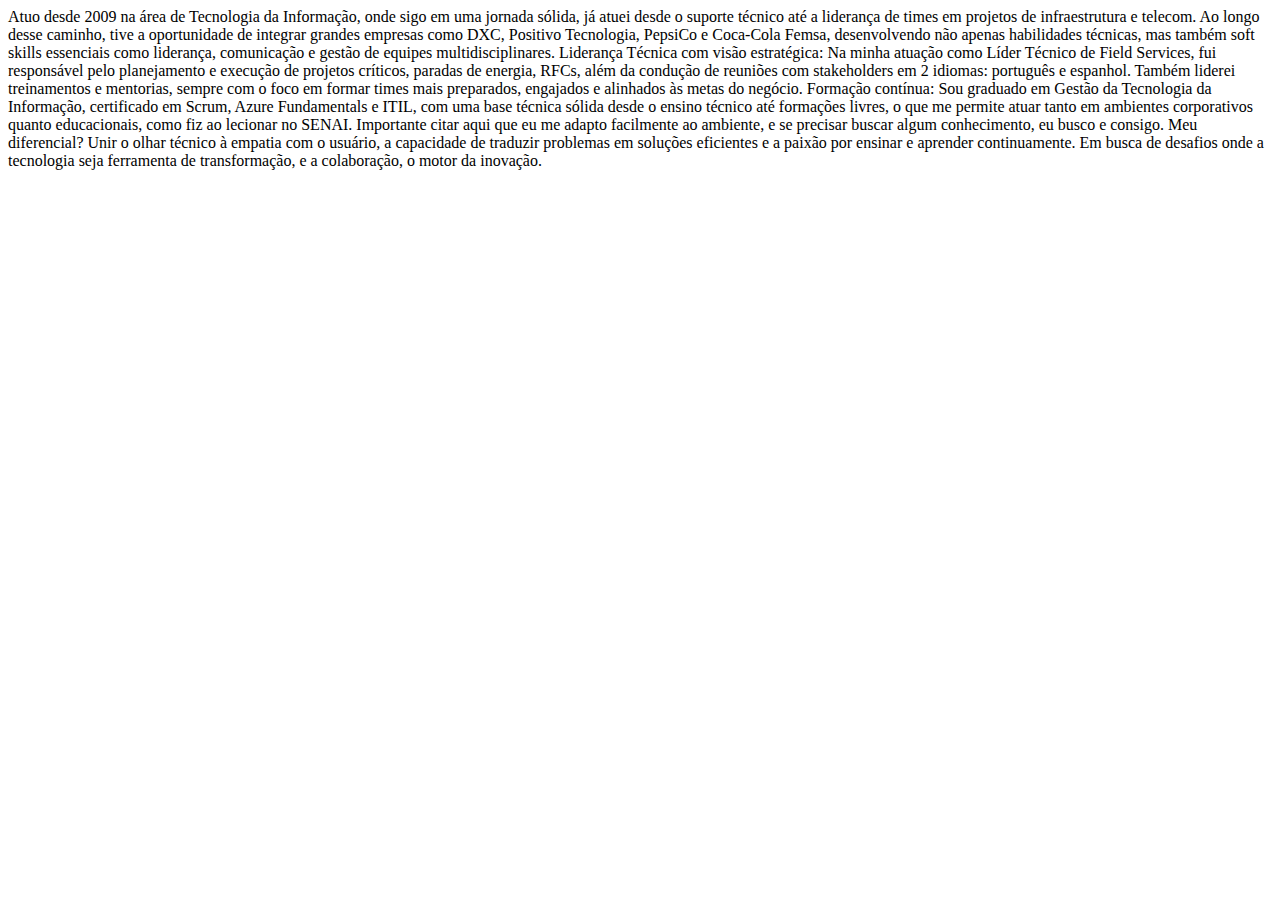
<file: sobre.html>
<!DOCTYPE html>
<html lang="en">
<head>
    <meta charset="UTF-8">
    <meta name="viewport" content="width=device-width, initial-scale=1.0">
    <title>Document</title>
</head>
<body>
    Atuo desde 2009 na área de Tecnologia da Informação, onde sigo em uma jornada sólida, já atuei desde o suporte técnico até a liderança de times em projetos de infraestrutura e telecom. Ao longo desse caminho, tive a oportunidade de integrar grandes empresas como DXC, Positivo Tecnologia, PepsiCo e Coca-Cola Femsa, desenvolvendo não apenas habilidades técnicas, mas também soft skills essenciais como liderança, comunicação e gestão de equipes multidisciplinares.

Liderança Técnica com visão estratégica:
Na minha atuação como Líder Técnico de Field Services, fui responsável pelo planejamento e execução de projetos críticos, paradas de energia, RFCs, além da condução de reuniões com stakeholders em 2 idiomas: português e espanhol. Também liderei treinamentos e mentorias, sempre com o foco em formar times mais preparados, engajados e alinhados às metas do negócio.

Formação contínua:
Sou graduado em Gestão da Tecnologia da Informação, certificado em Scrum, Azure Fundamentals e ITIL, com uma base técnica sólida desde o ensino técnico até formações livres, o que me permite atuar tanto em ambientes corporativos quanto educacionais, como fiz ao lecionar no SENAI.

Importante citar aqui que eu me adapto facilmente ao ambiente, e se precisar buscar algum conhecimento, eu busco e consigo.

Meu diferencial?
Unir o olhar técnico à empatia com o usuário, a capacidade de traduzir problemas em soluções eficientes e a paixão por ensinar e aprender continuamente.

Em busca de desafios onde a tecnologia seja ferramenta de transformação, e a colaboração, o motor da inovação.
    
</body>
</html>
</file>
